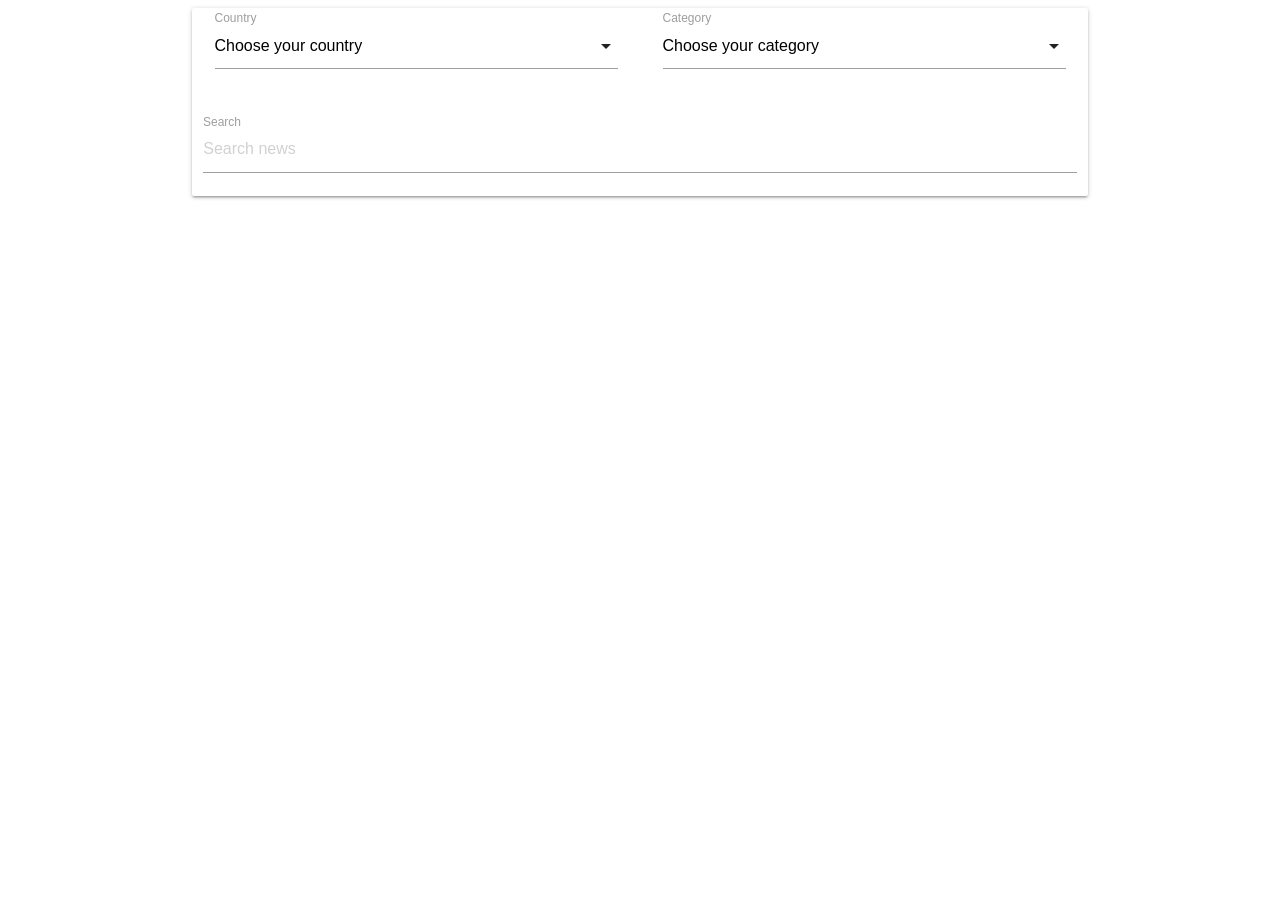
<file: HW12/index.html>
<!DOCTYPE html>
<html lang="en">
<head>
    <meta charset="UTF-8">
    <meta name="viewport" content="width=device-width, initial-scale=1.0">
    <meta http-equiv="X-UA-Compatible" content="ie=edge">
    <title>News Agregator</title>
    <!-- Compiled and minified CSS -->
    <link rel="stylesheet" href="https://cdnjs.cloudflare.com/ajax/libs/materialize/1.0.0/css/materialize.min.css">
    <link rel="stylesheet" href="css/style.css">

</head>
<body>
    <main>
        <div class="form-wrap container">
            <div class="card">
                <form name="newsControlForm">
                    <div class="row">
                        <div class="col s12 m6">
                            <div class="input-field col s12">
                                <select name="country" id="country">
                                    <option value="">Choose your country</option>
                                    <option value="ua">Ukraine</option>
                                    <option value="us">United States</option>
                                    <option value="ve">Venuzuela</option>
                                </select>
                                <label>Country</label>
                            </div>
                        </div>
                        <div class="col s12 m6">
                            <div class="input-field col s12">
                                <select name="category" id="category">
                                    <option value=""\>Choose your category</option>
                                    <option value="science">Science</option>
                                    <option value="sports">Sports</option>
                                    <option value="technology">Technology</option>
                                </select>
                                  
                                <label>Category</label>
                            </div>
                        </div>
                    </div>
                    <div class="row">
                        <div class="input-field col s12">
                            <input placeholder="Search news" id="search" type="text">
                            <label for="search">Search</label>
                        </div>
                    </div>
                </form>
            </div>
        </div>
        <div class="news-wrap container">
            <div class="row"></div>
        </div>
    </main>

    <!-- jQuery -->
    <script
        src="https://code.jquery.com/jquery-3.3.1.min.js"
        integrity="sha256-FgpCb/KJQlLNfOu91ta32o/NMZxltwRo8QtmkMRdAu8="
        crossorigin="anonymous"></script>
    <!-- Compiled and minified JavaScript -->
    <script src="https://cdnjs.cloudflare.com/ajax/libs/materialize/1.0.0/js/materialize.min.js"></script>

    <script>
        $(document).ready(function(){
            $('select').formSelect();
        });
    </script>

    <script src="lesson/environment.config.js"></script>
    <script src="lesson/httpClient.js"></script>
    <script src="lesson/news.service.js"></script>
    <script src="lesson/news.ui.service.js"></script>
    <script src="lesson/news.controller.js"></script>
</body>
</html>
</file>
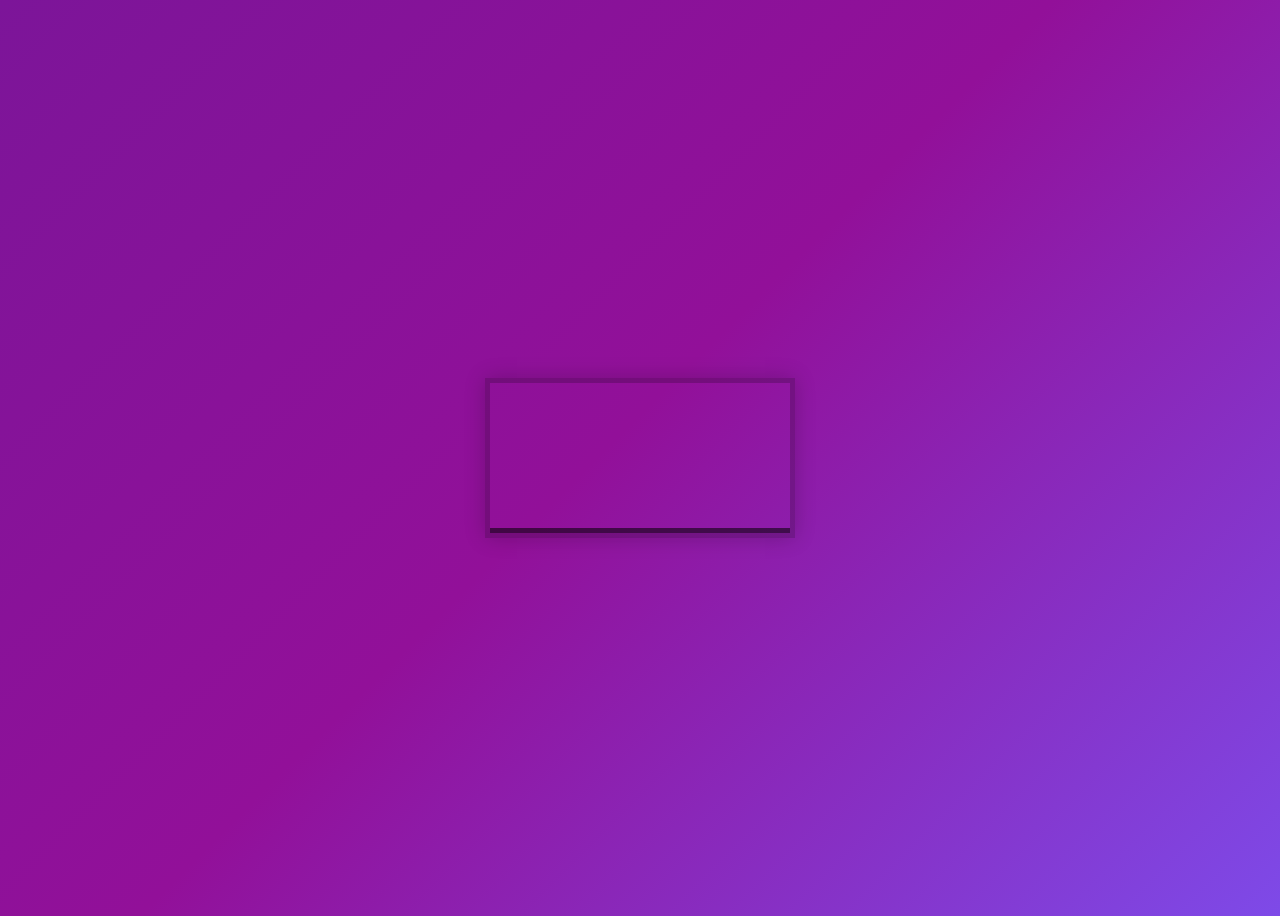
<file: HW14/index.html>
<!DOCTYPE html>
<html lang="en">
<head>
  <meta charset="UTF-8">
  <title>HTML Video Player</title>
  <link rel="stylesheet" href="css/style.css">
</head>
<body>

   <!-- <div class="player">
     <video class="player__video viewer" src="video/mov_bbb.mp4"> </video>
     <div class="player__controls">
       <div class="progress">
        <div class="progress__filled"></div>
       </div>
       <button class="player__button toggle" title="Toggle Play">►</button>
       <input type="range" name="volume" class="player__slider" min=0 max="1" step="0.05" value="1">
       <input type="range" name="playbackRate" class="player__slider" min="0.5" max="2" step="0.1" value="1">
       <button data-skip="-1" class="player__button">« 1s</button>
       <button data-skip="1" class="player__button">1s »</button>
     </div>
   </div> -->

  <script src="js/player.js"></script>
</body>
</html>
</file>
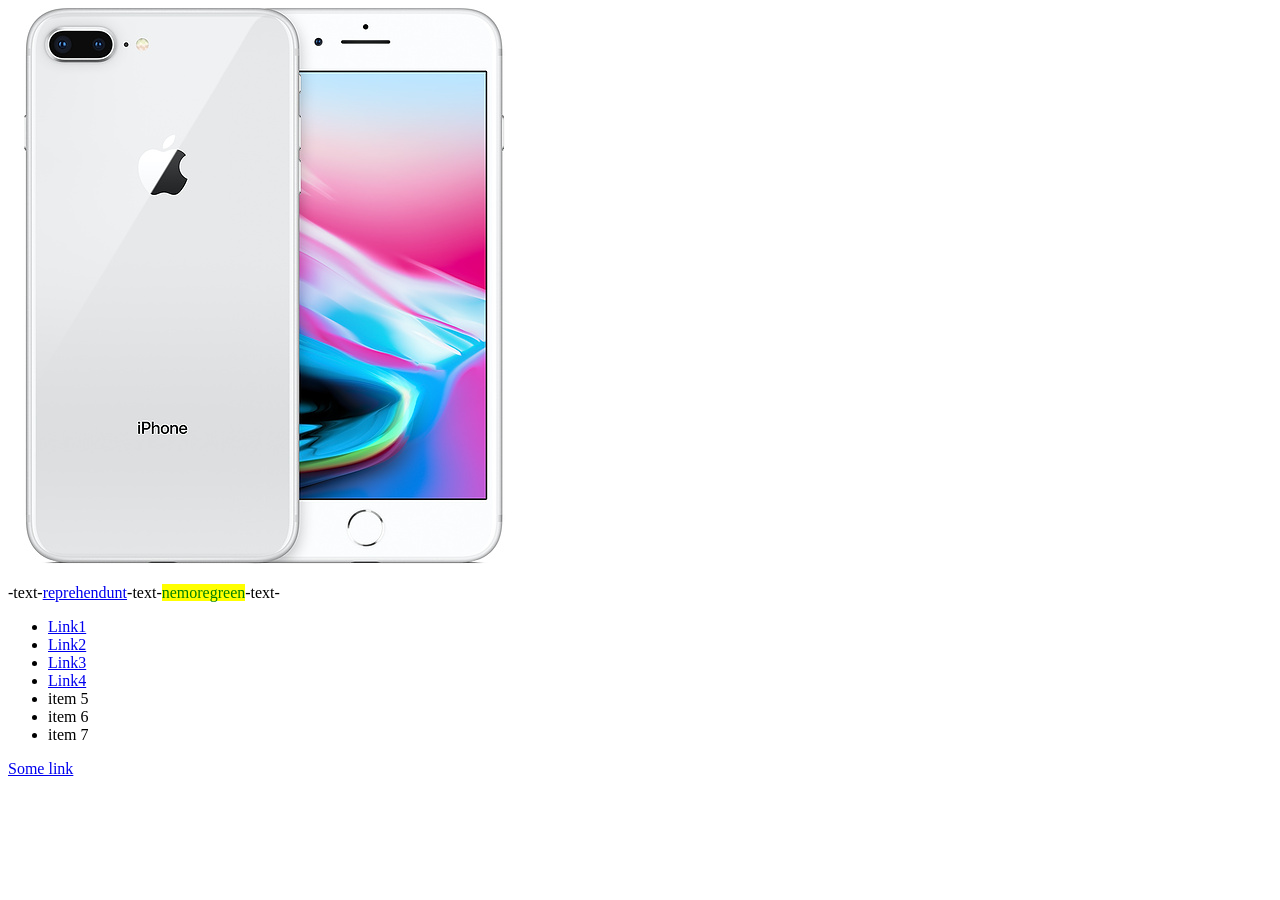
<file: HW7/index.html>
<!DOCTYPE html>
<html lang="en">
<head>
    <meta charset="UTF-8">
    <meta name="viewport" content="width=device-width, initial-scale=1.0">
    <meta http-equiv="X-UA-Compatible" content="ie=edge">
    <title>Document</title>
    <link rel="stylesheet" href="css/style.css">
</head>
<body>
    <div>
    <article>
        <p>Lorem ipsum dolor sit amet, odio omnesque ius cu, quo ex atqui antiopam. At detracto menandri eos. Duo in causae viderer, graeci <a href="#">reprehendunt</a> has in. Decore <mark>nemore</mark> philosophia te pro, nobis legere causae ex mei, odio putant mentitum ea ius. Vix nostro deserunt explicari eu.</p>
    </article>
    </div>
    <ul>
    <li><a href="#">Link1</a></li>
    <li><a href="#">Link2</a></li>
    <li><a href="#">Link3</a></li>
    <li><a href="#">Link4</a></li>
    </ul><span></span>
    <a href="#">Some link</a>
    
    <script src="js/elemProps.js"></script>
</body>
</html>
</file>
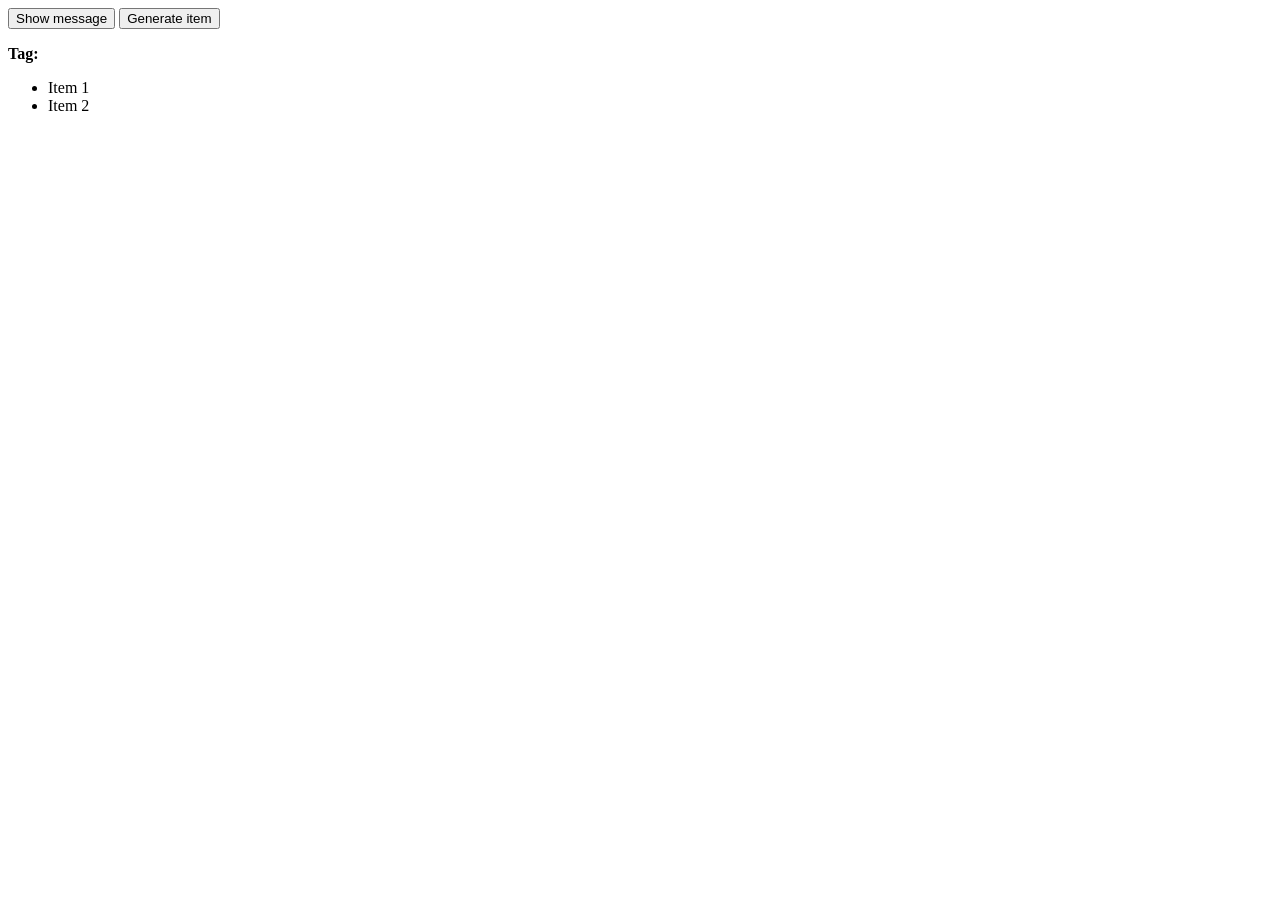
<file: HW8/index.html>
<!DOCTYPE html>
<html lang="en">
<head>
    <meta charset="UTF-8">
    <meta name="viewport" content="width=device-width, initial-scale=1.0">
    <meta http-equiv="X-UA-Compatible" content="ie=edge">
    <title>Document</title>
    <link rel="stylesheet" href="css/style.css">
</head>
<body>
    <button id="btn-msg" data-text="Custom message">Show message</button>
    <button id="btn-generate">Generate item</button>
    <p><strong id="tag">Tag:</strong></p>
    <ul>
        <li>Item 1</li>
        <li>Item 2</li>
    </ul>
        
    <script src="js/events.js"></script>
</body>
</html>
</file>
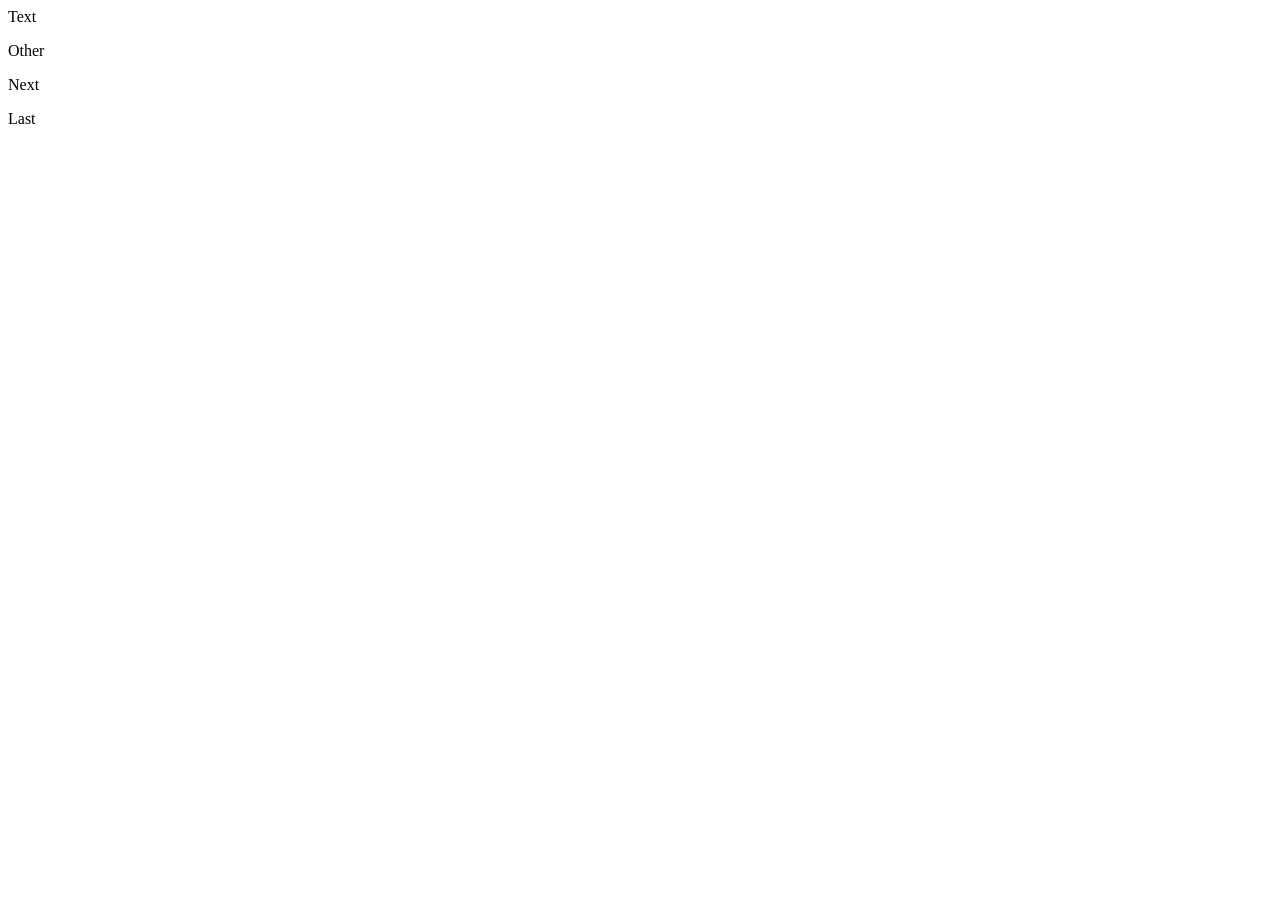
<file: HW6/index_01.html>
<html>
<head></head>
<body>
    <div>
        <p>Text</p>
        <p>Other</p>
        <p>Next</p>
        <p>Last</p>
    </div>
    <div></div>
    <div></div>
    <script src="js/DOM_01.js"></script>
</body>
</html>
</file>
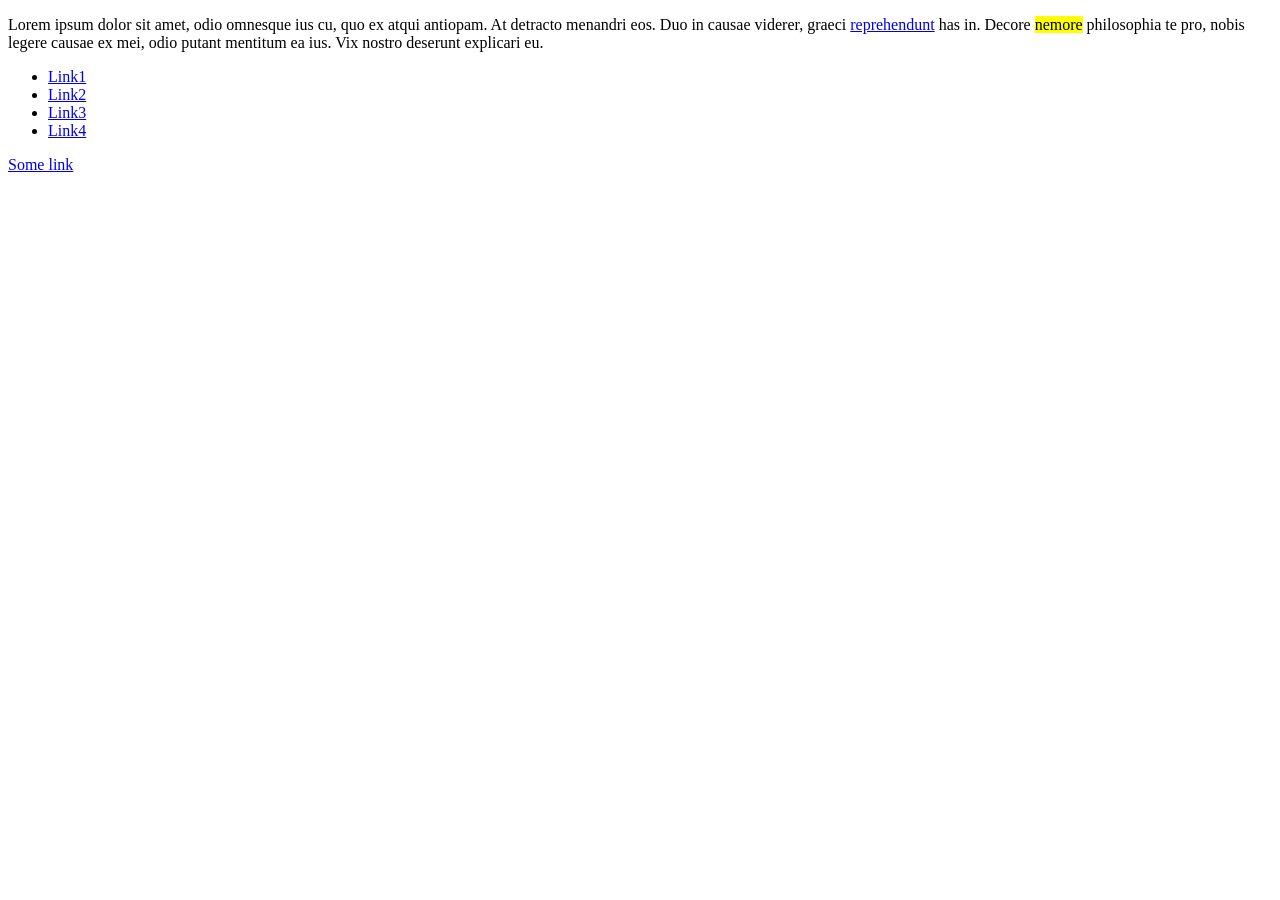
<file: HW6/index_02.html>
<!DOCTYPE html>
<html lang="en">
<head>
    <meta charset="UTF-8">
    <meta name="viewport" content="width=device-width, initial-scale=1.0">
    <meta http-equiv="X-UA-Compatible" content="ie=edge">
    <title>Document</title>
</head>
<body>
    <div>
        <article>
            <p>Lorem ipsum dolor sit amet, odio omnesque ius cu, quo ex atqui antiopam. At detracto menandri eos. Duo in causae viderer, graeci <a href="#">reprehendunt</a> has in. Decore <mark>nemore</mark> philosophia te pro, nobis legere causae ex mei, odio putant mentitum ea ius. Vix nostro deserunt explicari eu.</p>
        </article>
    </div>
    <ul>
        <li><a href="#">Link1</a></li>
        <li><a href="#">Link2</a></li>
        <li><a href="#">Link3</a></li>
        <li><a href="#">Link4</a></li>
    </ul><span></span>
    <a href="#">Some link</a>

    <script src="js/DOM_02.js"></script>
</body>
</html>
</file>
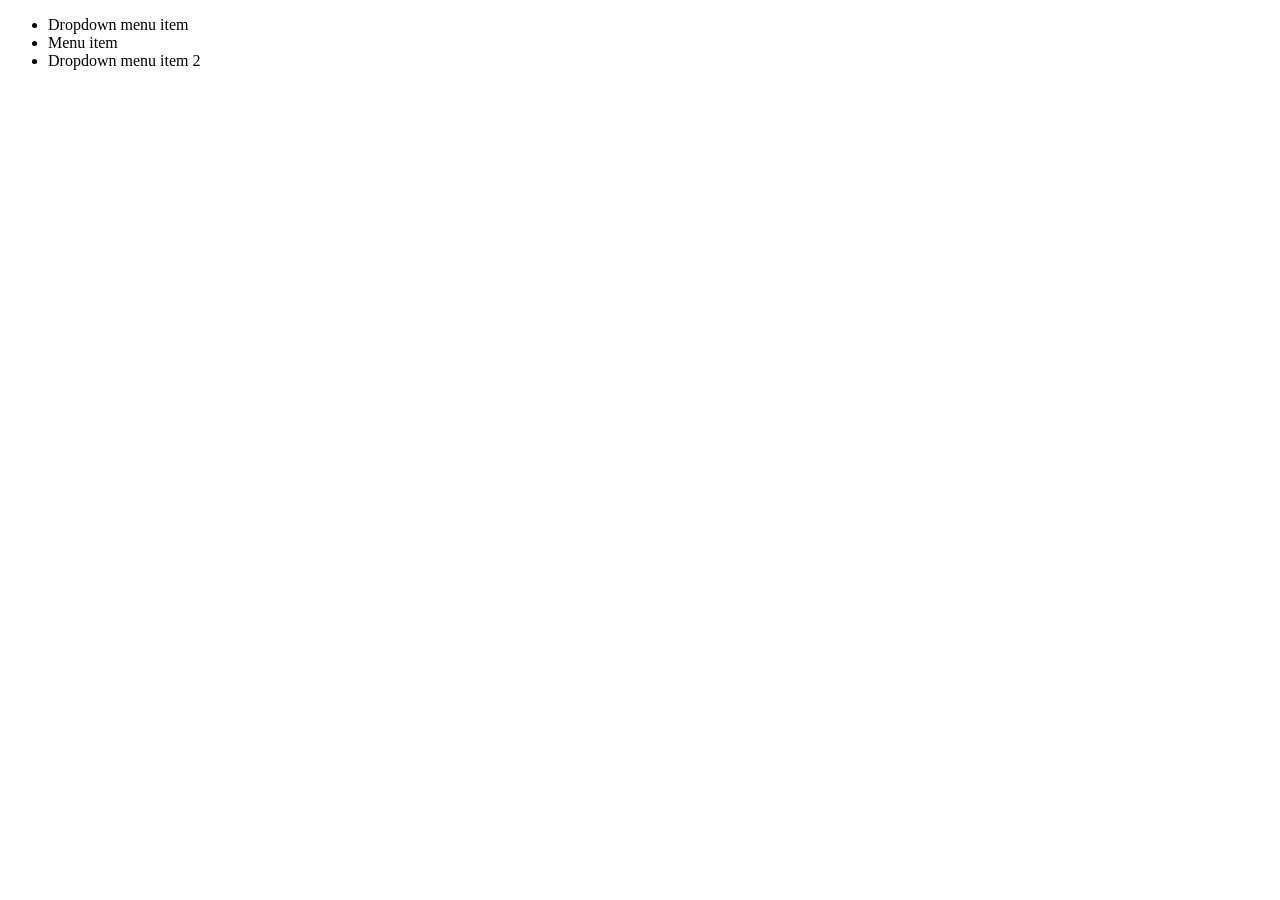
<file: HW8/dropdown.html>
<!DOCTYPE html>
<html lang="en">
<head>
    <meta charset="UTF-8">
    <meta name="viewport" content="width=device-width, initial-scale=1.0">
    <meta http-equiv="X-UA-Compatible" content="ie=edge">
    <title>Document</title>
    <link rel="stylesheet" href="css/dropdown.css">
</head>
<body>
    <ul class="menu">
        <li class="dropdown-item">
            <span>Dropdown menu item</span>
            <div class="dropdown-menu d-none">
                <ul class="dropdown-list">
                    <li>Dropdown item 1</li>
                    <li>Dropdown item 2</li>
                </ul>
                <!-- / .dropdown-list -->
            </div>
            <!-- / .dropdown-menu -->
        </li>
        <!-- / .dropdown-item -->
        <li>
            <span>Menu item</span>
        </li>
        <!-- / li -->
        <li class="dropdown-item">
            <span>Dropdown menu item 2</span>
            <div class="dropdown-menu d-none">
                <ul class="dropdown-list">
                    <li>Second Dropdown item 1</li>
                    <li>Second Dropdown item 2</li>
                </ul>
                <!-- / .dropdown-list -->
            </div>
            <!-- / .dropdown-menu -->
        </li>
        <!-- / .dropdown-item -->
    </ul>

    <script src="js/dropdown.js"></script>
</body>
</html>
</file>
<file: HW12/css/style.css>
.custom-error {
    color: white;
    border: 1px solid rgb(146, 1, 1);
    background-color: red;
    width: 300px;
    height: 50px;
    text-align: center;
    margin: 0 auto;
}
</file>
<file: HW14/css/style.css>
html {
  box-sizing: border-box;
}

*, *:before, *:after {
  box-sizing: inherit;
}

body {
  padding: 0;
  display:flex;
  background:#7A419B;
  min-height:100vh;
  background: linear-gradient(135deg, #7c1599 0%,#921099 48%,#7e4ae8 100%);
  background-size:cover;
  align-items: center;
  justify-content: center;
}

.player {
  max-width:750px;
  border:5px solid rgba(0,0,0,0.2);
  box-shadow:0 0 20px rgba(0,0,0,0.2);
  position: relative;
  font-size: 0;
  overflow: hidden;
}

.player__video {
  width: 100%;
}

.player__button {
  background:none;
  border:0;
  line-height:1;
  color:white;
  text-align: center;
  outline:0;
  padding: 0;
  cursor:pointer;
  max-width:50px;
}

.player__button:focus {
  border-color: #ffc600;
}

.player__slider {
  width:10px;
  height:30px;
}

.player__controls {
  display:flex;
  position: absolute;
  bottom:0;
  width: 100%;
  transform: translateY(100%) translateY(-5px);
  transition:all .3s;
  flex-wrap:wrap;
  background:rgba(0,0,0,0.1);
}

.player:hover .player__controls {
  transform: translateY(0);
}

.player:hover .progress {
  height:15px;
}

.player__controls > * {
  flex:1;
}

.progress {
  flex:10;
  position: relative;
  display:flex;
  flex-basis:100%;
  height:5px;
  transition:height 0.3s;
  background:rgba(0,0,0,0.5);
  cursor:ew-resize;
}

.progress__filled {
  width:50%;
  background:#ffc600;
  flex:0;
  flex-basis:0%;
  transition: all .1s ease-out;
}

/* unholy css to style input type="range" */

input[type=range] {
  -webkit-appearance: none;
  background:transparent;
  width: 100%;
  margin: 0 5px;
}
input[type=range]:focus {
  outline: none;
}
input[type=range]::-webkit-slider-runnable-track {
  width: 100%;
  height: 8.4px;
  cursor: pointer;
  box-shadow: 1px 1px 1px rgba(0, 0, 0, 0), 0px 0px 1px rgba(13, 13, 13, 0);
  background: rgba(255,255,255,0.8);
  border-radius: 1.3px;
  border: 0.2px solid rgba(1, 1, 1, 0);
}
input[type=range]::-webkit-slider-thumb {
  box-shadow: 0px 0px 0px rgba(0, 0, 0, 0), 0px 0px 0px rgba(13, 13, 13, 0);
  height: 15px;
  width: 15px;
  border-radius: 50px;
  background: #ffc600;
  cursor: pointer;
  -webkit-appearance: none;
  margin-top: -3.5px;
  box-shadow:0 0 2px rgba(0,0,0,0.2);
}
input[type=range]:focus::-wefbkit-slider-runnable-track {
  background: #bada55;
}
input[type=range]::-moz-range-track {
  width: 100%;
  height: 8.4px;
  cursor: pointer;
  box-shadow: 1px 1px 1px rgba(0, 0, 0, 0), 0px 0px 1px rgba(13, 13, 13, 0);
  background: #ffffff;
  border-radius: 1.3px;
  border: 0.2px solid rgba(1, 1, 1, 0);
}
input[type=range]::-moz-range-thumb {
  box-shadow: 0px 0px 0px rgba(0, 0, 0, 0), 0px 0px 0px rgba(13, 13, 13, 0);
  height: 15px;
  width: 15px;
  border-radius: 50px;
  background: #ffc600;
  cursor: pointer;
}
</file>
<file: HW7/css/style.css>
.green {
    color: green;
}
</file>
<file: HW8/css/style.css>
.red {
    background-color: red;
}
</file>
<file: HW8/css/dropdown.css>
.d-none {
    display: none;
}

.dropdown-item {
    cursor: pointer;
}
</file>
